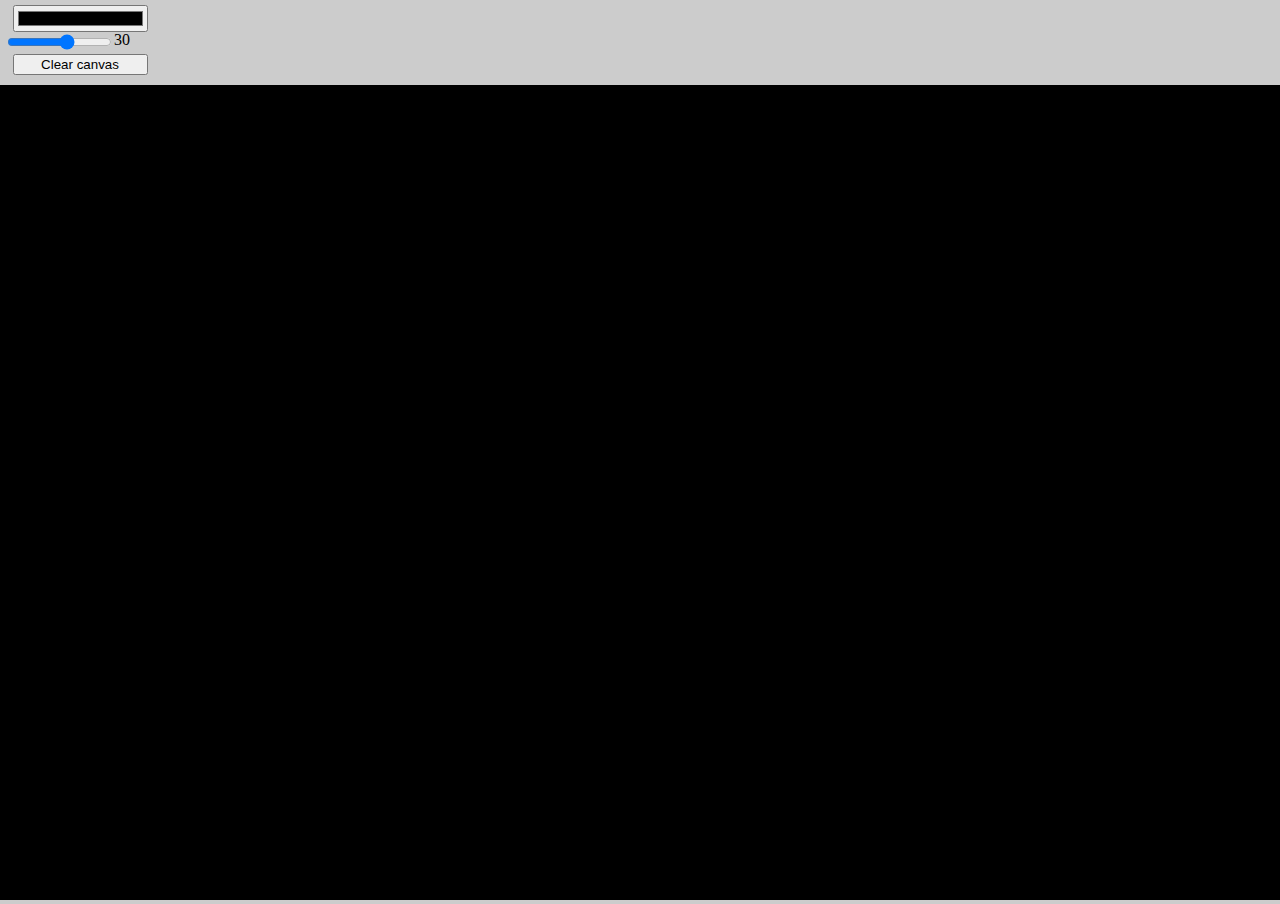
<file: animation/drawing application.html>
<!DOCTYPE html>
<html>
  <head>
    <meta charset="utf-8">
    <title>Canvas</title>
    <style>
      body {
        margin: 0;
        overflow: hidden;
        background: #ccc;
      }
      .toolbar {
        width: 150px;
        height: 75px;
        background: #ccc;
        padding: 5px;
      }
      input[type="color"], button {
        width: 90%;
        margin: 0 auto;
        display: block;
      }
      input[type="range"] {
        width: 70%;
      }
       span {
         position: relative;
         bottom: 5px;
       }
    </style>
  </head>
  <body>
    <div class="toolbar">
      <input type="color" aria-label="select pen color">
      <input type="range" min="2" max="50" value="30" aria-label="select pen size"><span class="output">30</span>
      <button>Clear canvas</button>
    </div>

    <canvas class="myCanvas">
      <p>Add suitable fallback here.</p>
    </canvas>

    <script>
      var canvas = document.querySelector('.myCanvas');
      var width = canvas.width = window.innerWidth;
      var height = canvas.height = window.innerHeight-85;
      var ctx = canvas.getContext('2d');
      ctx.fillStyle = 'rgb(0,0,0)';
      ctx.fillRect(0,0,width,height);
      var colorPicker = document.querySelector('input[type="color"]');
      var sizePicker = document.querySelector('input[type="range"]');
      var output = document.querySelector('.output');
      var clearBtn = document.querySelector('button');
      // covert degrees to radians
      function degToRad(degrees) {
        return degrees * Math.PI / 180;
      };
      // update sizepicker output value
      sizePicker.oninput = function() {
        output.textContent = sizePicker.value;
      }
      // store mouse pointer coordinates, and whether the button is pressed
      var curX;
      var curY;
      var pressed = false;
      // update mouse pointer coordinates
      document.onmousemove = function(e) {
        curX = (window.Event) ? e.pageX : e.clientX + (document.documentElement.scrollLeft ? document.documentElement.scrollLeft : document.body.scrollLeft);
        curY = (window.Event) ? e.pageY : e.clientY + (document.documentElement.scrollTop ? document.documentElement.scrollTop : document.body.scrollTop);
      }
      canvas.onmousedown = function() {
        pressed = true;
      };
      canvas.onmouseup = function() {
        pressed = false;
      }
      clearBtn.onclick = function() {
        ctx.fillStyle = 'rgb(0,0,0)';
        ctx.fillRect(0,0,width,height);
      }
      function draw() {
        if(pressed) {
          ctx.fillStyle = colorPicker.value;
          ctx.beginPath();
          ctx.arc(curX, curY-85, sizePicker.value, degToRad(0), degToRad(360), false);
          ctx.fill();
        }
        requestAnimationFrame(draw);
      }
      draw();
    </script>
  </body>
</file>
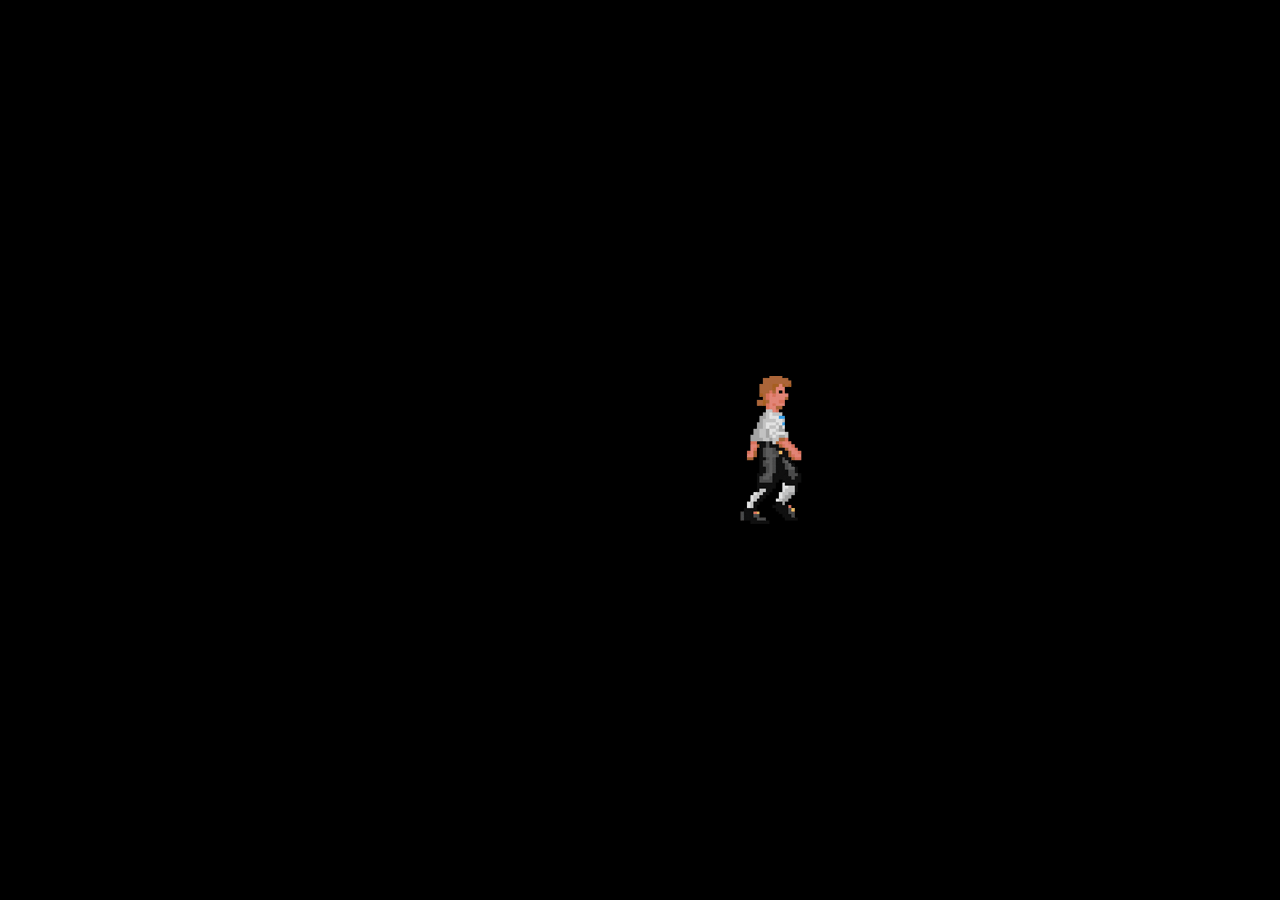
<file: animation/simple character.html>
<!DOCTYPE html>
<html>

<head>
    <meta charset="utf-8">
    <title>Canvas</title>
    <style>
        body {
            margin: 0;
            overflow: hidden;
        }
    </style>
</head>

<body>
    <canvas class="myCanvas">
        <p>Add suitable fallback here.</p>
    </canvas>

    <script>
        var canvas = document.querySelector('.myCanvas');
        var width = canvas.width = window.innerWidth;
        var height = canvas.height = window.innerHeight;
        var ctx = canvas.getContext('2d');
        ctx.fillStyle = 'rgb(0,0,0)';
        ctx.fillRect(0, 0, width, height);

        ctx.translate(width / 2, height / 2);
        var img = new Image()
        img.src = 'walk-right.png';
        //onload event handler that cause the draw() function to fire
        img.onload = draw;

        // variable to keep track of the position the srite is to be drawn
        // start from the center of the canvas
        var posX = 0
        // variable to keep track of the sprite NO. we want to display.
        var sprite = 0;

        // draw img to chop out a single sprite; each img 102px * 148px with no margin
        function draw(){
            // clear the canvas with .fillRect
            ctx.fillRect(- (width/2), - (height/2), width, height);
            // draw img
            // The first parameter is the image reference, as before.
            // Parameters 2 and 3 define the coordinates of the top left corner of the area you want to cut out of the loaded image, relative to the top-left corner of the image itself. Nothing to the left of the first parameter or above the second will be drawn.
            // Parameters 4 and 5 define the width and height of the area we want to cut out from the original image we loaded.
            // Parameters 6 and 7 define the coordinates at which you want to draw the top-left corner of the cut-out portion of the image, relative to the top-left corner of the canvas.
            // Parameters 8 and 9 define the width and height to draw the cut-out area of the image. In this case, we have specified the same dimensions as the original slice, but you could resize it by specifying different values.
            ctx.drawImage(img, (sprite*102), 0, 102, 148, 0+posX, -74, 102,148)
            
            // alter the sprite value after each draw
            if(posX%13 === 0){// updating the the sprite on every 13th frame or about 5 frames a second
                if(sprite === 5){
                    sprite = 0;
                }else{
                    sprite ++
                }
            }
            
            // change the posX val on each frame
            if(posX > width/2){// if the character has walked out of the screen
                // if so, put the character to the left of the canvas (-102 offstage)
                newStartPos = -((width/2)+102)
                //set posX to equal the multiple of 13 closest to that num
                // The Math.ceil() function returns the smallest integer greater than or equal to a given number.
                // This has to be a multiple of 13 because otherwise the previous code block won't work, since posX would never equal a multiple of 13!
                posX = Math.ceil(newStartPos / 13) * 13
                console.log(newStartPos)
                console.log(posX);
                // if not, move the character a little bit to the right
            }else{
                posX += 2;
            }

            //call the draw function
            //// requestAnimationFrame() calls us at up to 60 frames per second if possible
            window.requestAnimationFrame(draw);
        }




    </script>
</body>

</html>
</file>
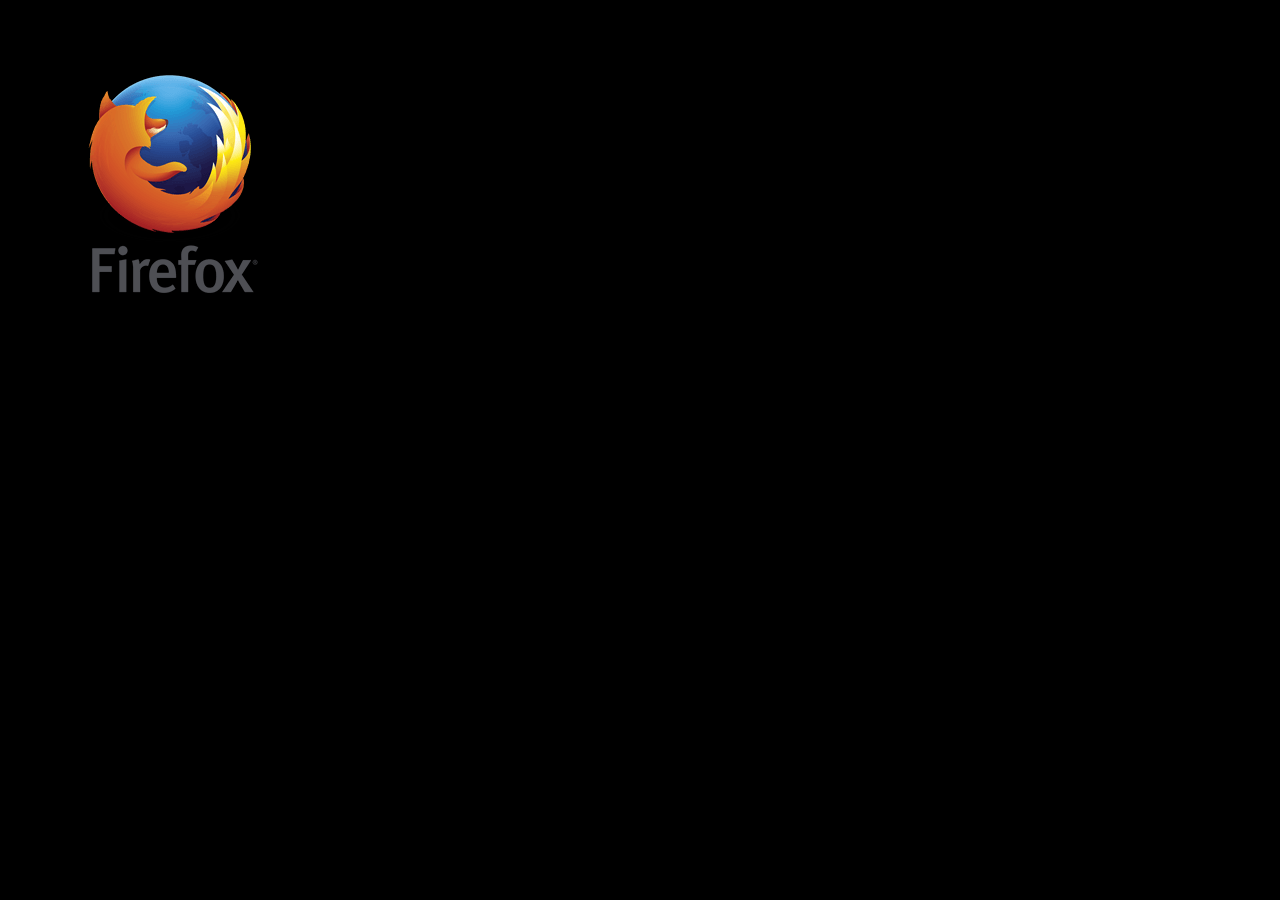
<file: basic/image.html>
<!DOCTYPE html>
<html>

<head>
    <meta charset="utf-8">
    <title>Canvas</title>
    <style>
        body {
            margin: 0;
            overflow: hidden;
        }
    </style>
</head>

<body>
    <canvas class="myCanvas">
        <p>Add suitable fallback here.</p>
    </canvas>

    <script>
        var canvas = document.querySelector('.myCanvas');
        var width = canvas.width = window.innerWidth;
        var height = canvas.height = window.innerHeight;
        var ctx = canvas.getContext('2d');
        ctx.fillStyle = 'rgb(0,0,0)';
        ctx.fillRect(0, 0, width, height);

        //draw image
        // create new HTMLImageElement object by using Image() constructor
        var image = new Image()
        // set the image src
        image.src = 'firefox.png'
        // onload event handler invoked when image has finished loading
        image.onload = function () {
            ctx.drawImage(image, 50, 50)
        }
        //update image size 
        //The first parameter is the image reference, as before.
        // Parameters 2 and 3 define the coordinates of the top left corner of the area you want to cut out of the loaded image, relative to the top-left corner of the image itself. Nothing to the left of the first parameter or above the second will be drawn.
        // Parameters 4 and 5 define the width and height of the area we want to cut out from the original image we loaded.
        // Parameters 6 and 7 define the coordinates at which you want to draw the top-left corner of the cut-out portion of the image, relative to the top-left corner of the canvas.
        // Parameters 8 and 9 define the width and height to draw the cut-out area of the image. In this case, we have specified the same dimensions as the original slice, but you could resize it by specifying different values.
        ctx.drawImage(image, 20, 20, 185, 175, 50, 50, 185, 175);
    </script>
</body>

</html>
</file>
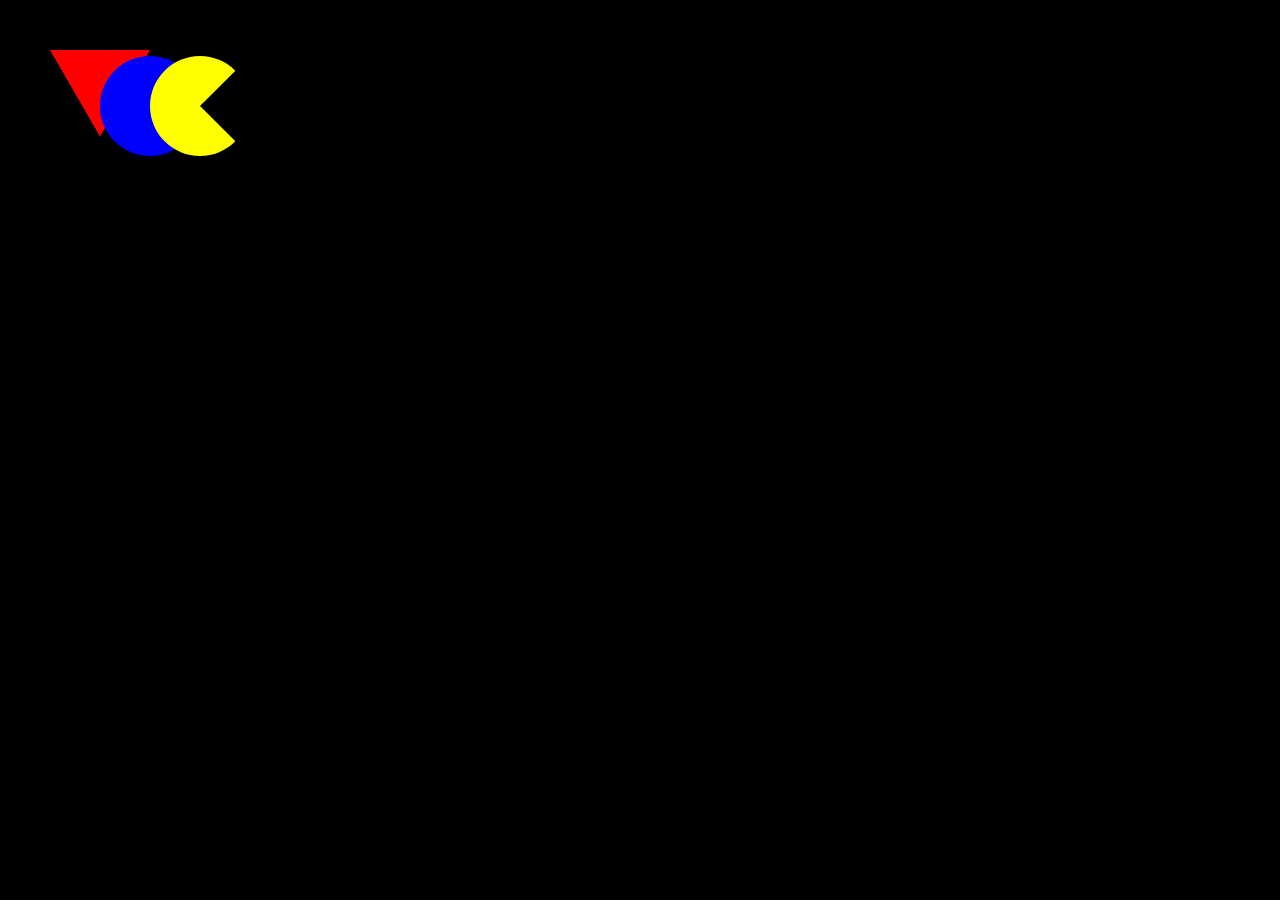
<file: basic/path.html>
<!DOCTYPE html>
<html>

<head>
    <meta charset="utf-8">
    <title>Canvas</title>
    <meta http-equiv="X-UA-Compatible" content="IE=edge">
    <meta name="viewport" content="width=device-width, initial-scale=1">
    <link rel="stylesheet" type="text/css" media="screen" href="main.css">
    <!-- <script src="main.js"></script> -->
</head>

<body>

</body>

</html>
</head>

<body>
    <canvas class="myCanvas">
        <p>Add suitable fallback here.</p>
    </canvas>

    <script>
        var canvas = document.querySelector('.myCanvas');
        var width = canvas.width = window.innerWidth;
        var height = canvas.height = window.innerHeight;
        var ctx = canvas.getContext('2d');
        ctx.fillStyle = 'rgb(0,0,0)';
        ctx.fillRect(0, 0, width, height);

        //draw path
        //draw triangle
        ctx.fillStyle = 'rgb(255, 0, 0)';
        ctx.beginPath();
        // move the pen to 50,50 without drawing anything
        ctx.moveTo(50, 50);
        // draw your path
        ctx.lineTo(150, 50);
        var triHeight = 50 * Math.tan(degToRad(60));
        ctx.lineTo(100, 50 + triHeight);
        ctx.lineTo(50, 50);
        ctx.fill();

        //draw circle
        ctx.fillStyle = 'rgb(0,0,2550)'
        ctx.beginPath();
        // position of the center| circle radius | start and end angles | counterclockwise or clockwise (true anti, false clockwise)
        ctx.arc(150, 106, 50, degToRad(0), degToRad(360));
        ctx.fill();
        //another circle
        ctx.fillStyle = 'yellow';
        ctx.beginPath();
        ctx.arc(200, 106, 50, degToRad(-45), degToRad(45), true);
        ctx.lineTo(200, 106);
        ctx.fill();


        //degrees to radians
        function degToRad(degrees) {
            return degrees * Math.PI / 180;
        };
    </script>
</body>

</html>
</file>
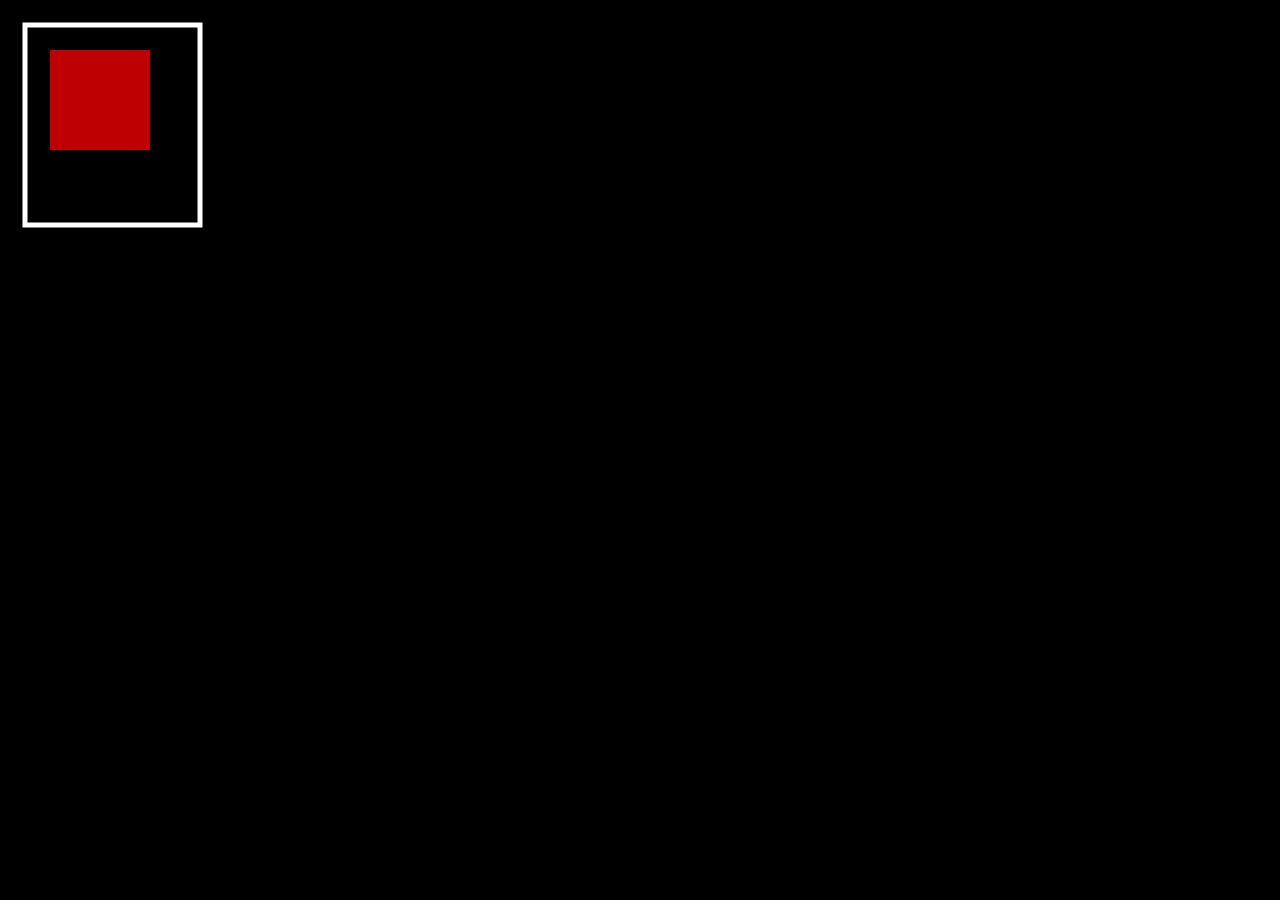
<file: basic/rectangle.html>
<!DOCTYPE html>
<html>

<head>
    <meta charset="utf-8">
    <title>Canvas</title>
    <meta http-equiv="X-UA-Compatible" content="IE=edge">
    <meta name="viewport" content="width=device-width, initial-scale=1">
    <link rel="stylesheet" type="text/css" media="screen" href="main.css">
    <!-- <script src="main.js"></script> -->
</head>

<body>

</body>

</html>
</head>

<body>
    <canvas class="myCanvas">
        <!-- default 300 by 15 px -->
        <p>Your browser doesn't support canvas. Boo hoo!</p>
    </canvas>
    <script>
        // save reference
        // The Document method querySelector() returns the first Element within the document that matches the specified selector, or group of selectors. If no matches are found, null is returned.
        var canvas = document.querySelector('.myCanvas')
        // create a variable width/height with the length the same as the viewport
        // apply the length to the canvas so we have a canvas fills the entire browser window
        var width = canvas.width = window.innerWidth;
        var height = canvas.height = window.innerHeight;

        //get a special reference to the drawing area called a context. 
        var ctx = canvas.getContext('2d')
        // variable now contains a CanvasRenderingContext2D object, and all drawing operations on the canvas will involve manipulating this object.
        
        // style the canvas
        //fill color: fillStyle
        ctx.fillStyle = 'rgb(0,0,0)';
        //draw a rectangle
        // 0,0 : coordinates of the rectangel's top and left
        // width, height: the width and heigth of the retangle
        ctx.fillRect(0,0,width,height)

        //draw a retangle
        // FILL the background of the rectangle with color
        ctx.fillStyle = 'rgb(255,0,0, 0.75)'
        //locate the rectangle
        ctx.fillRect(50, 50, 100, 100)

        //draw stroke
        ctx.strokeStyle = 'rgb(255,255,255)'
        //adjust lineWidth
        ctx.lineWidth = 5;
        ctx.strokeRect(25, 25, 175, 200)
    </script>
</body>

</html>
</file>
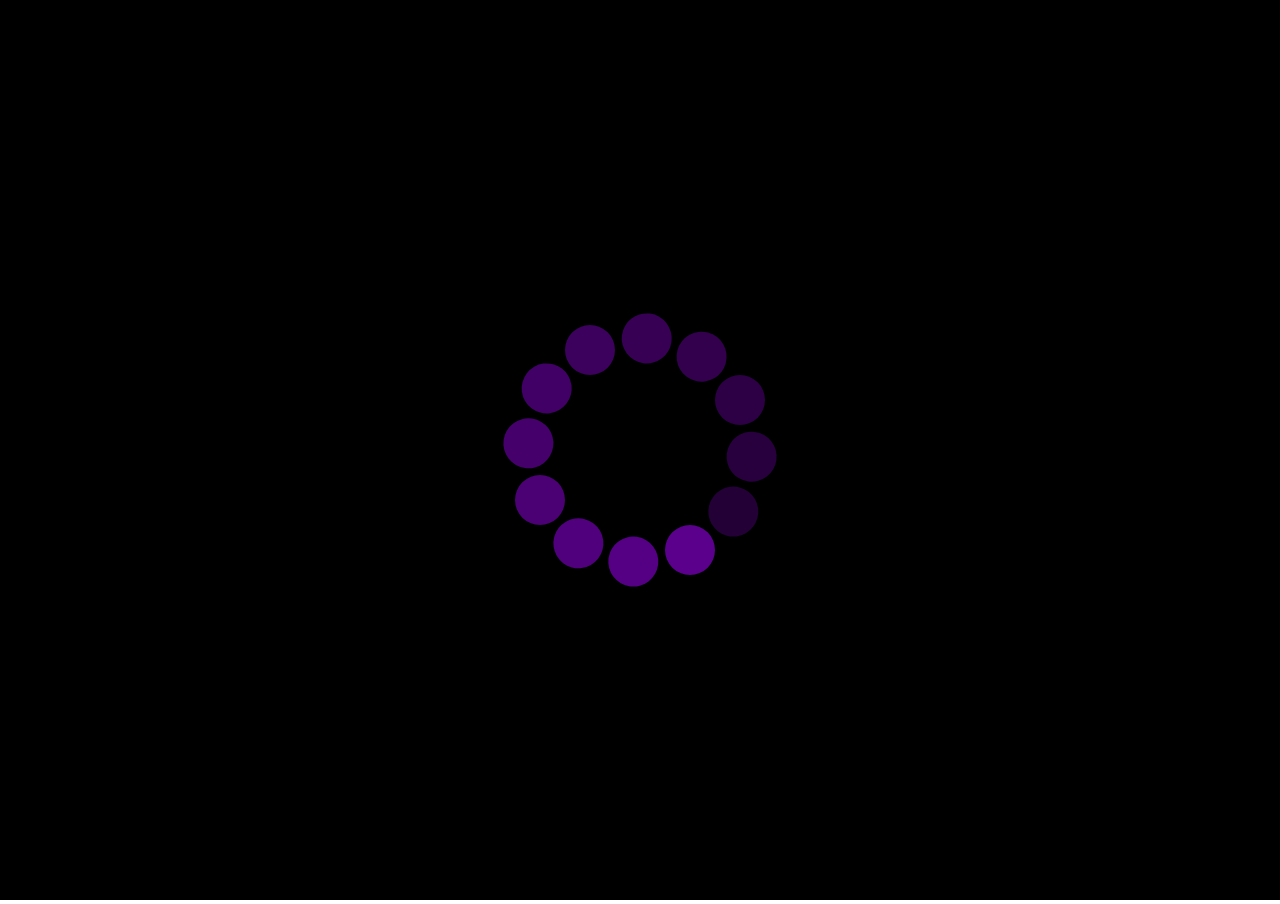
<file: loops and animation/loop.html>
<!DOCTYPE html>
<html>

<head>
    <meta charset="utf-8">
    <title>Canvas</title>
    <style>
        body {
            margin: 0;
            overflow: hidden;
        }
    </style>
</head>

<body>
    <canvas class="myCanvas">
        <p>Add suitable fallback here.</p>
    </canvas>

    <script>
        var canvas = document.querySelector('.myCanvas');
        var width = canvas.width = window.innerWidth;
        var height = canvas.height = window.innerHeight;
        var ctx = canvas.getContext('2d');
        ctx.fillStyle = 'rgb(0,0,0)';
        ctx.fillRect(0, 0, width, height);

        //move the origin point of the canvas
        //so that we draw at the center of the window
        ctx.translate(width / 2, height / 2)

        // variables
        var length = 250;
        var moveOffset = 50;
        var radius = 100
        var opacity = 0.9

        // // triangle vortex
        // for(var i = 0; i < length; i++){
        //     ctx.fillStyle = 'rgba(' + (255-length) + ', 0, ' + (255-length) + ',0.9)';
        //     ctx.beginPath();
        //     ctx.moveTo(moveOffset, moveOffset);
        //     ctx.lineTo(moveOffset+length, moveOffset);
        //     var triHeight = length/2 * Math.tan(degToRad(60))
        //     ctx.lineTo(moveOffset+(length/2), moveOffset+triHeight)
        //     ctx.lineTo(moveOffset, moveOffset)
        //     ctx.fill()
        //     length --;
        //     moveOffset += 0.7;
        //     ctx.rotate(degToRad(5))
        // }


        // // circle vortex
        // for(var i = 0; i < radius*2; i++){
        //     ctx.fillStyle = 'rgba(' + (0+radius) + ', 0,' + (255-radius) + ',' + opacity + ')';
        //     ctx.beginPath();
        //     ctx.moveTo(moveOffset, moveOffset);
        //     // position of the center| circle radius | start and end angles | counterclockwise or clockwise (true anti, false clockwise)
        //     ctx.arc(moveOffset, moveOffset, radius, degToRad(0), degToRad(360));
        //     ctx.fill()
        //     radius --;
        //     opacity -= 0.01;
        //     moveOffset += 5;
        //     ctx.rotate(degToRad(10))
        // }

        var r = 25;
        var R = 50;
        var degree = 30;

        // circle cricle
        // position of the center| circle radius | start and end angles | counterclockwise or clockwise (true anti, false clockwise)
        for (var i = 0; i < (360/degree) ; i++) {
            ctx.fillStyle = 'rgba(' + (0 + radius) + ', 0,' + (255 - radius) + ',' + opacity + ')';
            ctx.beginPath();
            ctx.moveTo(100, 100);
            // position of the center| circle radius | start and end angles | counterclockwise or clockwise (true anti, false clockwise)
            ctx.arc(100-R, 100, r, degToRad(0), degToRad(360));
            ctx.fill()
            opacity -= 0.05;
            ctx.rotate(degToRad(degree))
        }




            // degree to radius function
            function degToRad(degrees) {
                return degrees * Math.PI / 180;
            };

            // random number from min to max
            function rand(min, max) {
                return Math.floor(Math.random() * (max - min + 1)) + (min);
            }



    </script>
</body>

</html>
</file>
<file: basic/main.css>
body{
    margin: 0;
    overflow: hidden;
}
</file>
